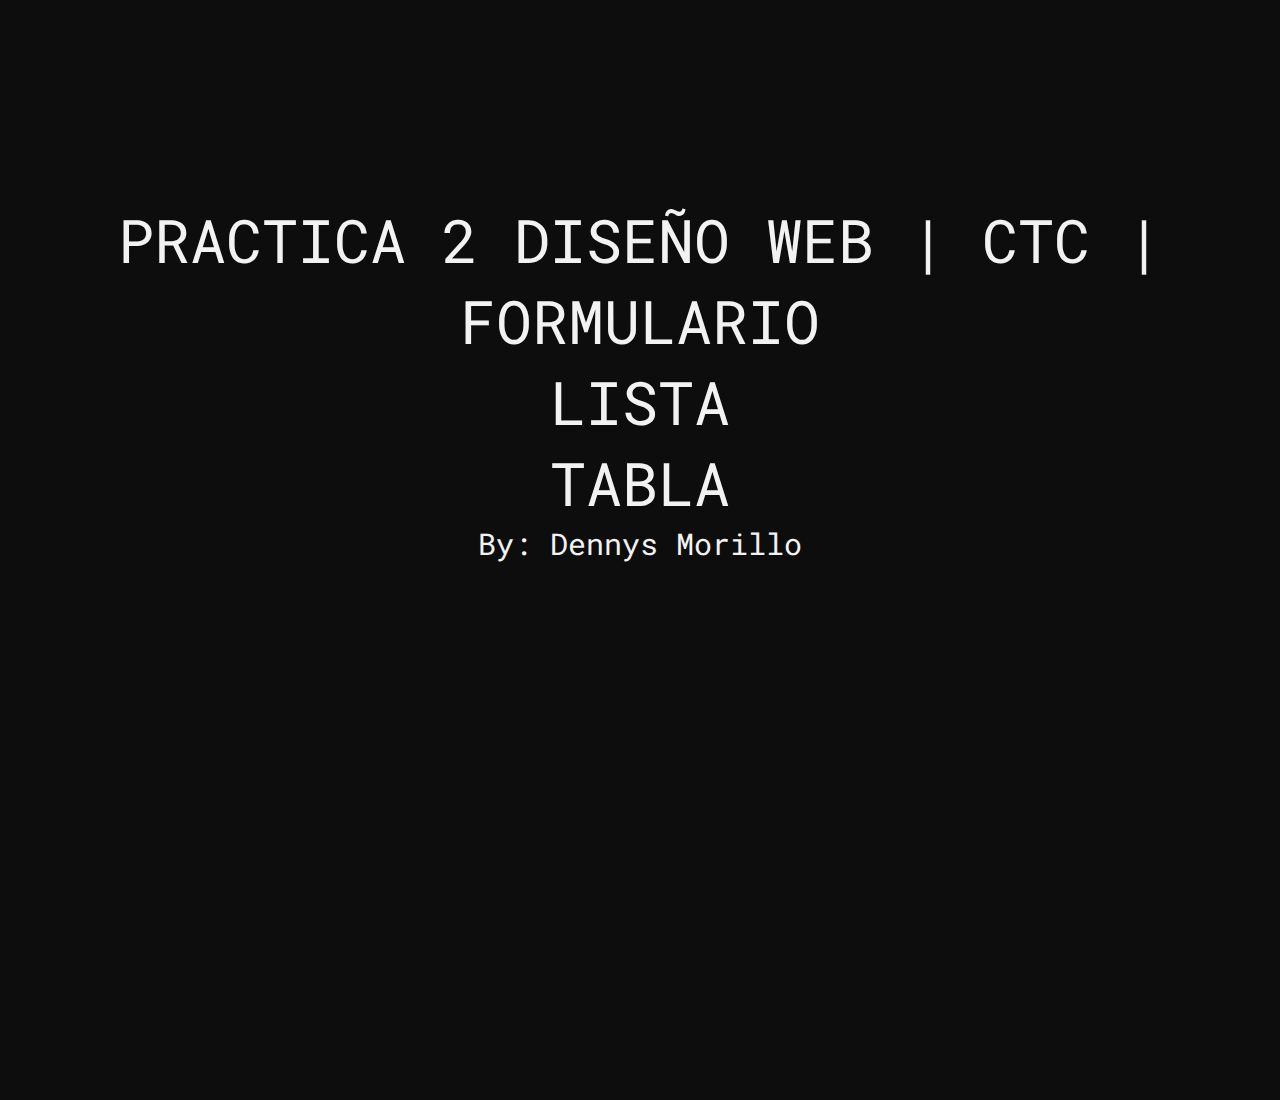
<file: index.html>
<!DOCTYPE html>
<html lang="en">
<head>
	<meta charset="UTF-8">
	<meta name="viewport" content="width=device-width, initial-scale=1.0">
	<link rel="stylesheet" href="assets/css/style.css">
	<title>Practica 2 DESIGN WEB | CTC |</title>
</head>
<body>
	<div id="nav-bar">
		<ul>
			<li id="title">PRACTICA 2 DISEÑO WEB | CTC |</li>
			<li><a href="formulario.html">FORMULARIO</a></li>
			<li><a href="lista.html">LISTA</a></li>
			<li><a href="tabla.html">TABLA</a></li>
		</ul>
		<footer>By: Dennys Morillo</footer>
	</div>
</body>
</html>
</file>
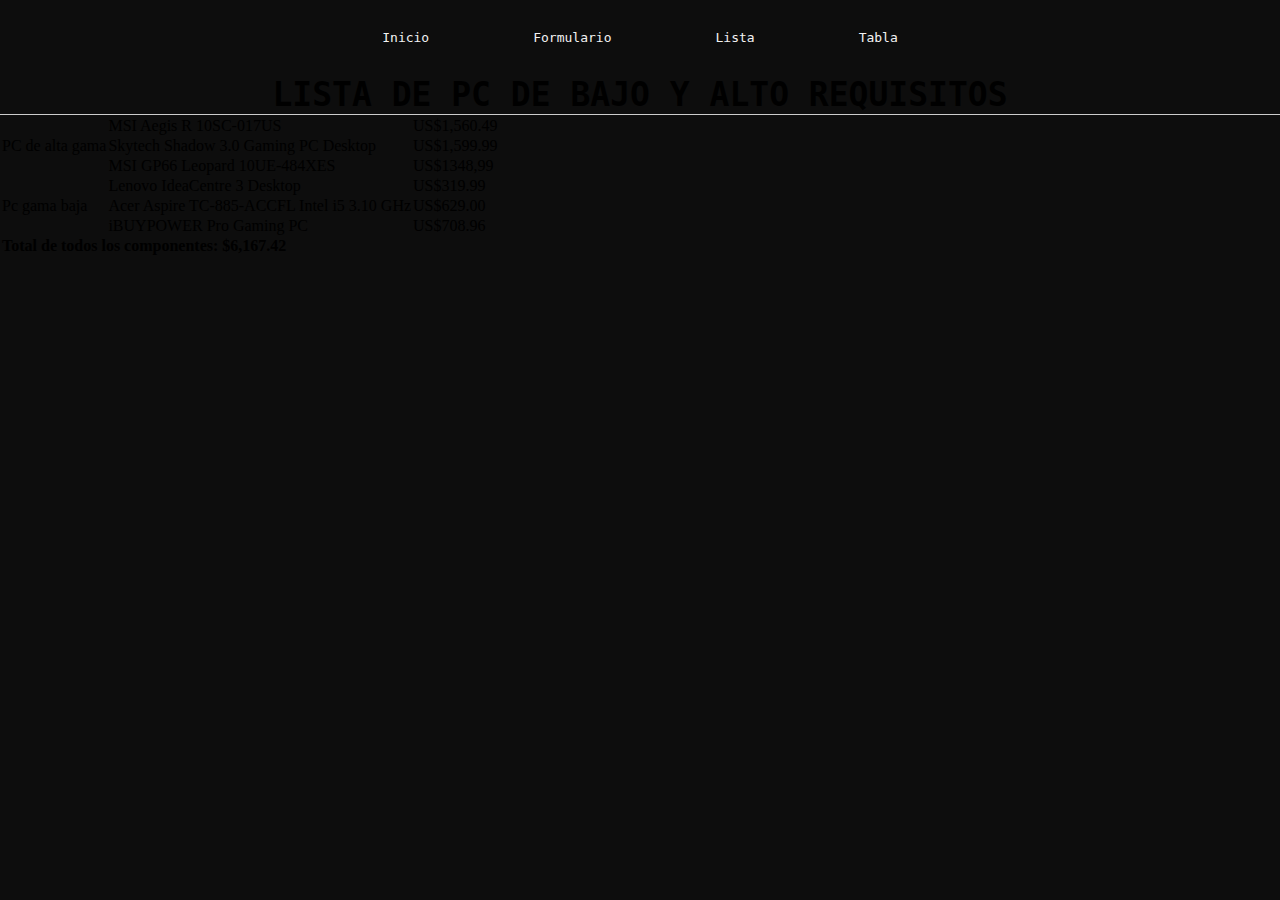
<file: tabla.html>
<!DOCTYPE html>
<html lang="en">
<head>
	<meta charset="UTF-8">
	<meta name="viewport" content="width=device-width, initial-scale=1.0">
	<link rel="stylesheet" href="assets/css/style.css">
	<link href="https://cdn.jsdelivr.net/npm/bootstrap@5.1.0/dist/css/bootstrap.min.css" rel="stylesheet" integrity="sha384-KyZXEAg3QhqLMpG8r+8fhAXLRk2vvoC2f3B09zVXn8CA5QIVfZOJ3BCsw2P0p/We" crossorigin="anonymous">
	<title>Tabla | Practica 2 Design Web | CTC</title>
</head>
<body>
	<div id="nav-bar-menu">
		<ul>
			<li><a href="index.html">Inicio</a></li>
			<li><a href="formulario.html">Formulario</a></li>
			<li><a href="lista.html">Lista</a></li>
			<li><a href="tabla.html">Tabla</a></li>
		</ul>
	</div>

		<h1 id="TitleList">LISTA DE PC DE BAJO Y ALTO REQUISITOS</h1>
	<table class="table table-dark table-striped">
	 <tr>
		<td rowspan="3"><p>PC de alta gama</p></td>
		<td><p>MSI Aegis R 10SC-017US</p></td>
		<td><p>US$1,560.49</p></td>
		</tr>
		<tr>
		<td><p>Skytech Shadow 3.0 Gaming PC Desktop</p></td>
		<td><p>US$1,599.99</p></td>
		</tr>
		<tr>
		<td><p>MSI GP66 Leopard 10UE-484XES</p></td>
		<td><p>US$1348,99</p></td>
		</tr>
		<tr>
		<td rowspan="3"><p>Pc gama baja </p></td>
		<td><p>Lenovo IdeaCentre 3 Desktop</p></td>
		<td><p>US$319.99</p></td>
		</tr>
		<tr>
		<td><p>Acer Aspire TC-885-ACCFL Intel i5 3.10 GHz</p></td>
		<td><p>US$629.00</p></td>
		</tr>
		<tr>
		<td><p>iBUYPOWER Pro Gaming PC</p></td>
		<td><p>US$708.96</p></td>
	</tr>
	<tr>
    	<td colspan="3"><b>Total de todos los componentes: $6,167.42</b></td>
  </tr>
</table>
</body>
</html>
</file>
<file: assets/css/style.css>
@import url('https://fonts.googleapis.com/css2?family=Roboto+Mono:wght@300&display=swap');


:root {
	--text-color: #F2F2F2;
	--text-color2: #262626;
	--background-color: #0D0D0D;
	--hover-color: #F2F2F2;
	--border-color: #ccc;
	--submit-color: #262626;
	--submit-color-hover: #404040;
}

*{
	margin: 0;
	padding: 0;
}




/*ESTILOS DEL INDEX*/
body {
	background: var(--background-color);
	overflow: hidden;
}

#nav-bar {
	font-family: 'Roboto Mono', monospace;
	font-size: 60px;
	text-align: center;
	margin-top: 200px;
	width: 100vw;
	height: 100vh;
}

#nav-bar ul {
	list-style: none;
}

#nav-bar #title {
	color: var(--text-color);
}

#nav-bar li a {
	color: var(--text-color);
	display: block;
	text-decoration: none;
	width: 100wh;
	margin: 2px;
}

#nav-bar li a:hover {
	color: var(--text-color2);
	background: var(--hover-color);
	font-size: 80px;
	border-bottom: 3px solid red;
}

#nav-bar footer {
	font-size: 30px;
	color: var(--text-color);
}

/*-----------------------------------------------------------------*/





/*ESTILOS DEL FORMULARIO*/

/*MENÚ*/

#nav-bar-menu {
	background: var(--background-color);
}

#nav-bar-menu ul {
	text-align: center;
	list-style: none;
}

	
#nav-bar-menu ul li {
	display: inline-block;
}

#nav-bar-menu ul  li a {
	font-family: monospace;
	color: var(--text-color);
	display: block;
	margin: 0 20px 0 20px;
	padding: 30px;
	text-decoration: none;
}


#nav-bar-menu ul li a:hover {
	color: var(--text-color2);
	background: var(--hover-color);
	border-bottom: 3px solid red;
}

#formContainer {
	border: 1px solid var(--border-color);
	border-raidus: 5px;
	bakground-color: #F2F2F2;
	padding: 20px;
}

#formContainer input[type="text"], input[type="email"] {
	width: 100%;
	padding: 12px 20px;
	max-resolution: 8px 0;
	display: inline-block;
	border: 1px solid var(--border-color);
	border-radius: 4px;
	box-sizing: border-box;
}

#formContainer input[type="submit"] {
	width: 100%;
	background:var(--submit-color);
	color: var(--text-color);
	padding: 14px 20px;
	border: none;
	border-radius: 10px;
	cursor: pointer;
}
#formContainer input[type="submit"]:hover {
	background:var(--submit-color-hover);
}

#formContainer textarea {
	width: 100%;
	height: 150px;
	padding: 12px 20px;
	box-sizing: border-box;
	border: 2px solid var(--border-color);
	border-radius: 4px;
	font-size: 16px;
	resize: none;
}
/*------------------------------------------------------------------*/


/*ESTILOS DE LSITA*/

 #ListaDesordenada, #ListaOrdenada {	
 	border: 1px solid var(--border-color);
 	font-family: monospace;
}

 #ListaDesordenada:hover, #ListaOrdenada:hover {
 	background: var(--background-color);
 	color:  var(--text-color);
 }

 /*------------------------------------------------------------------*/


 /*ESTILOS DE TABLA*/

#TitleList {
	font: 33px monospace;
	font-weight: 700;
	text-align: center;
	border-bottom: 1px solid var(--border-color);
}
</file>
